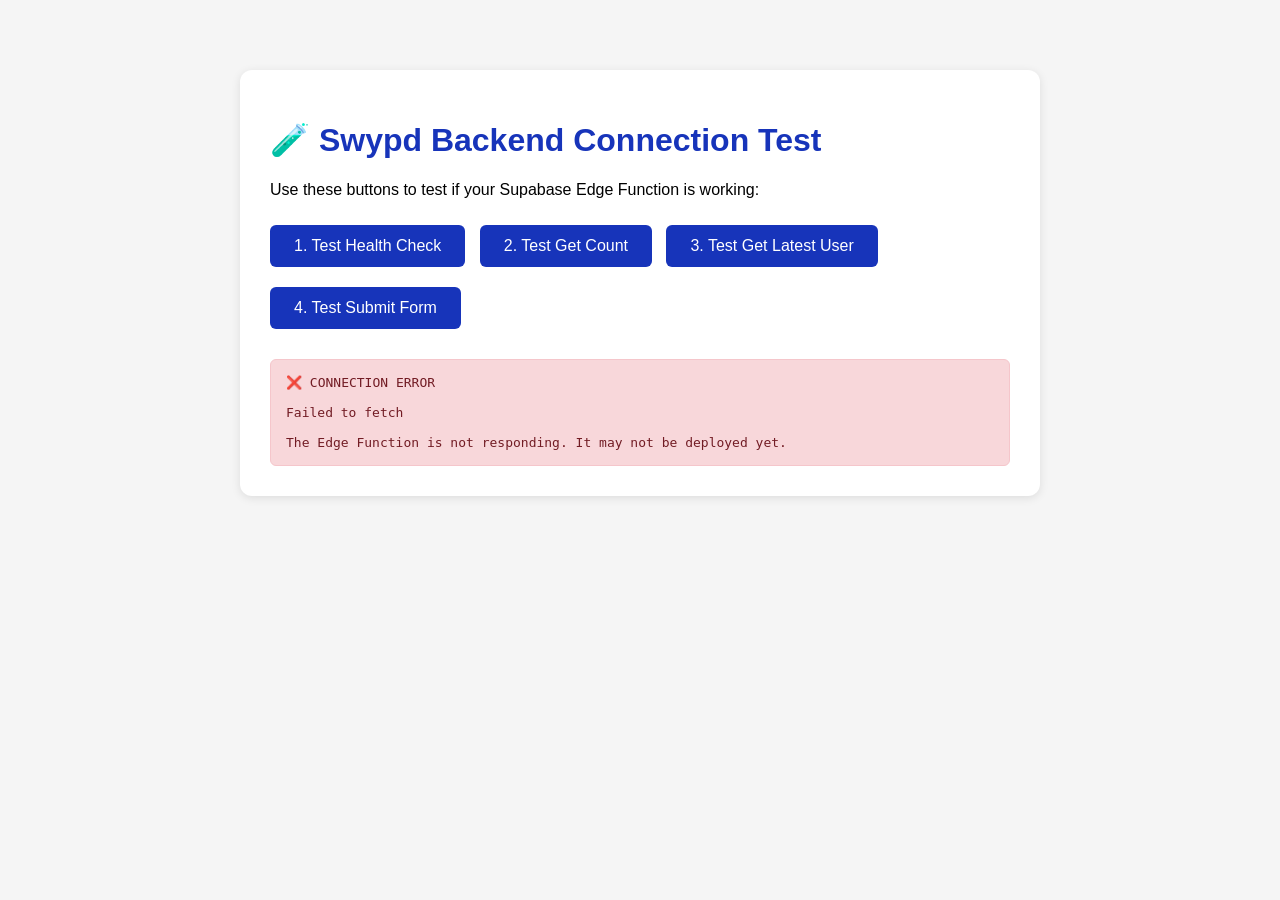
<file: src/app/test-backend.html>
<!DOCTYPE html>
<html lang="en">
<head>
    <meta charset="UTF-8">
    <meta name="viewport" content="width=device-width, initial-scale=1.0">
    <title>Backend Connection Test</title>
    <style>
        body {
            font-family: 'Arial', sans-serif;
            max-width: 800px;
            margin: 50px auto;
            padding: 20px;
            background: #f5f5f5;
        }
        .container {
            background: white;
            padding: 30px;
            border-radius: 12px;
            box-shadow: 0 2px 10px rgba(0,0,0,0.1);
        }
        h1 { color: #1734ba; }
        .test-button {
            background: #1734ba;
            color: white;
            border: none;
            padding: 12px 24px;
            border-radius: 6px;
            cursor: pointer;
            margin: 10px 10px 10px 0;
            font-size: 16px;
        }
        .test-button:hover {
            background: #0f2490;
        }
        .result {
            margin-top: 20px;
            padding: 15px;
            border-radius: 6px;
            font-family: monospace;
            white-space: pre-wrap;
            word-wrap: break-word;
        }
        .success {
            background: #d4edda;
            border: 1px solid #c3e6cb;
            color: #155724;
        }
        .error {
            background: #f8d7da;
            border: 1px solid #f5c6cb;
            color: #721c24;
        }
        .info {
            background: #d1ecf1;
            border: 1px solid #bee5eb;
            color: #0c5460;
        }
    </style>
</head>
<body>
    <div class="container">
        <h1>🧪 Swypd Backend Connection Test</h1>
        <p>Use these buttons to test if your Supabase Edge Function is working:</p>
        
        <button class="test-button" onclick="testHealth()">1. Test Health Check</button>
        <button class="test-button" onclick="testCount()">2. Test Get Count</button>
        <button class="test-button" onclick="testLatest()">3. Test Get Latest User</button>
        <button class="test-button" onclick="testSubmit()">4. Test Submit Form</button>
        
        <div id="result"></div>
    </div>

    <script>
        const projectId = "scnmhueromxsvskfcspc";
        const publicAnonKey = "eyJhbGciOiJIUzI1NiIsInR5cCI6IkpXVCJ9.eyJpc3MiOiJzdXBhYmFzZSIsInJlZiI6InNjbm1odWVyb214c3Zza2Zjc3BjIiwicm9sZSI6ImFub24iLCJpYXQiOjE3NzIzODM2MzgsImV4cCI6MjA4Nzk1OTYzOH0.obev1l59igFJv54KOhm4C2PfMPy7QE0muRLfMXixWZU";
        
        const baseUrl = `https://${projectId}.supabase.co/functions/v1/make-server-2cd756cf`;
        
        function showResult(message, type) {
            const resultDiv = document.getElementById('result');
            resultDiv.className = `result ${type}`;
            resultDiv.textContent = message;
        }

        async function testHealth() {
            showResult("Testing health endpoint...", "info");
            try {
                const response = await fetch(`${baseUrl}/health`, {
                    headers: {
                        'Authorization': `Bearer ${publicAnonKey}`
                    }
                });
                
                const data = await response.json();
                
                if (response.ok) {
                    showResult(`✅ SUCCESS!\n\nStatus: ${response.status}\nResponse: ${JSON.stringify(data, null, 2)}`, "success");
                } else {
                    showResult(`❌ FAILED\n\nStatus: ${response.status}\nResponse: ${JSON.stringify(data, null, 2)}`, "error");
                }
            } catch (error) {
                showResult(`❌ CONNECTION ERROR\n\n${error.message}\n\nThe Edge Function is not responding. It may not be deployed yet.`, "error");
            }
        }

        async function testCount() {
            showResult("Testing count endpoint...", "info");
            try {
                const response = await fetch(`${baseUrl}/waitlist/count`, {
                    headers: {
                        'Authorization': `Bearer ${publicAnonKey}`
                    }
                });
                
                const data = await response.json();
                
                if (response.ok) {
                    showResult(`✅ SUCCESS!\n\nCurrent Count: ${data.count}\nResponse: ${JSON.stringify(data, null, 2)}`, "success");
                } else {
                    showResult(`❌ FAILED\n\nStatus: ${response.status}\nResponse: ${JSON.stringify(data, null, 2)}`, "error");
                }
            } catch (error) {
                showResult(`❌ CONNECTION ERROR\n\n${error.message}`, "error");
            }
        }

        async function testLatest() {
            showResult("Testing latest user endpoint...", "info");
            try {
                const response = await fetch(`${baseUrl}/waitlist/latest`, {
                    headers: {
                        'Authorization': `Bearer ${publicAnonKey}`
                    }
                });
                
                const data = await response.json();
                
                if (response.ok) {
                    showResult(`✅ SUCCESS!\n\nLatest User: ${data.fullName}\nUniversity: ${data.universityName}\n\nFull Response: ${JSON.stringify(data, null, 2)}`, "success");
                } else {
                    showResult(`❌ FAILED\n\nStatus: ${response.status}\nResponse: ${JSON.stringify(data, null, 2)}`, "error");
                }
            } catch (error) {
                showResult(`❌ CONNECTION ERROR\n\n${error.message}`, "error");
            }
        }

        async function testSubmit() {
            showResult("Testing form submission...", "info");
            
            const testData = {
                fullName: "Test User " + Date.now(),
                universityName: "Test University",
                universityEmail: `test${Date.now()}@university.edu`
            };
            
            try {
                const response = await fetch(`${baseUrl}/waitlist/submit`, {
                    method: 'POST',
                    headers: {
                        'Authorization': `Bearer ${publicAnonKey}`,
                        'Content-Type': 'application/json'
                    },
                    body: JSON.stringify(testData)
                });
                
                const data = await response.json();
                
                if (response.ok) {
                    showResult(`✅ SUCCESS!\n\nSubmitted: ${testData.fullName}\nEmail: ${testData.universityEmail}\n\nPosition: ${data.position}\nReferral Link: ${data.referralLink}\n\nFull Response: ${JSON.stringify(data, null, 2)}`, "success");
                } else {
                    showResult(`❌ FAILED\n\nStatus: ${response.status}\nResponse: ${JSON.stringify(data, null, 2)}`, "error");
                }
            } catch (error) {
                showResult(`❌ CONNECTION ERROR\n\n${error.message}`, "error");
            }
        }

        // Auto-test health on page load
        window.addEventListener('load', () => {
            setTimeout(testHealth, 500);
        });
    </script>
</body>
</html>
</file>
